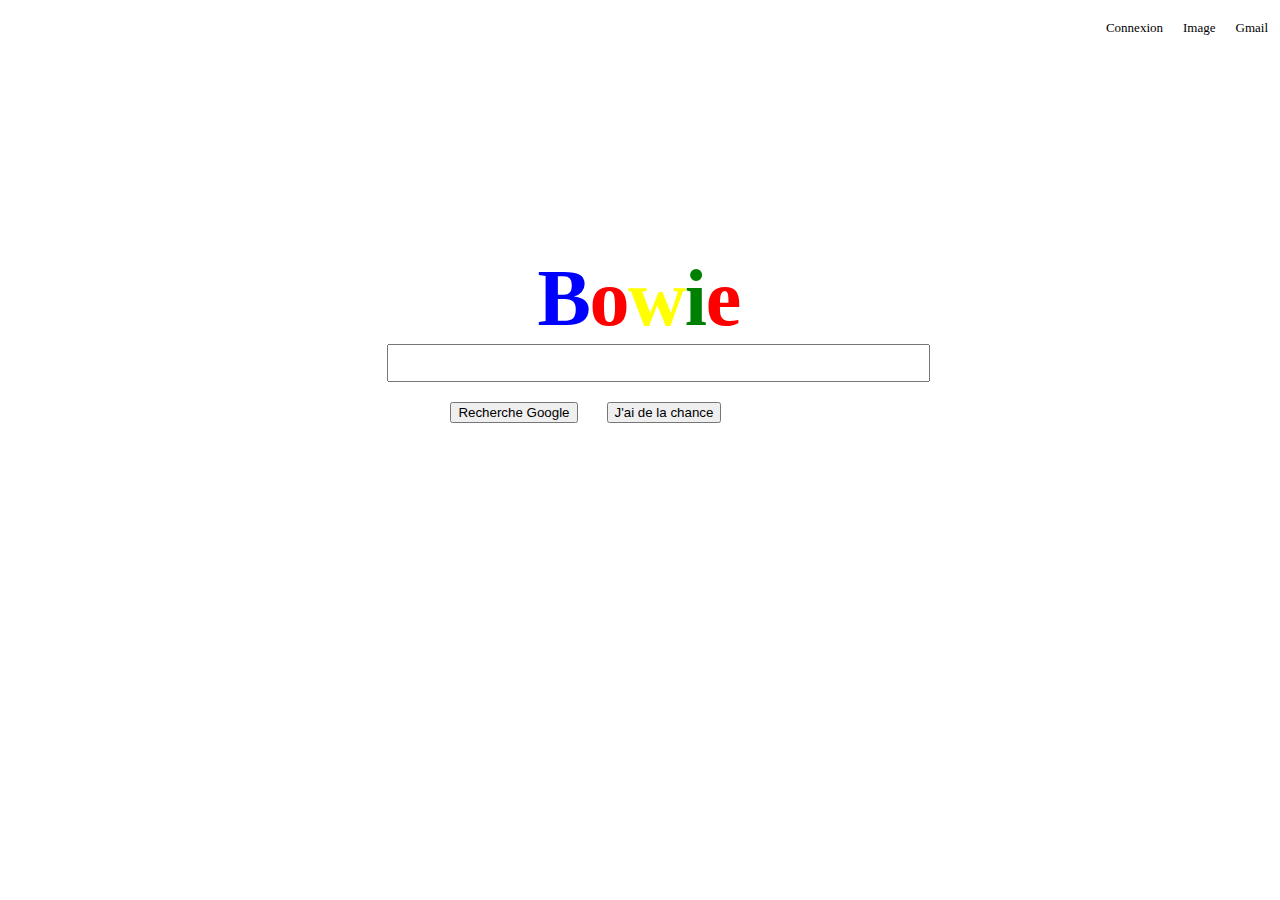
<file: Google/index.html>
<!DOCTYPE Html>
<html lang="fr">

<head>

  <title>Google</title>
  <link rel="stylesheet" type="text/css" href="style.css" />


  <meta charset="utf-8" />
  <meta name="viewport" content="width=device-width, initial-scale=1" />
</head>

<body>
<div id="barrenav">

<div class="gmail"><a>Gmail</a>
</div>
<div class="image"><a>Image</a>
</div>
<div class="carre">
</div>
<div class="connexion"><a>Connexion</a>
</div>

</div>
<div class="color">
  <a style="color : blue">B</a>
<a style="color: red;">o</a>
<a style="color : yellow">w</a>
<a style="color : green">i</a>
<a style="color: red;">e</a>
</div>
<input class="rech">
<div>
  <input value="Recherche Google" type="submit" class="sousrech">
  <input value="J'ai de la chance" type="submit" class="luck">
</div>
</body>
<footer>



</footer>

</html>
</file>
<file: Google/style.css>
#barrenav{


  position: absolute;
  top: 20px;
  font-size: 13px;

  width: 100%;
}

.gmail{
float: right;
margin-right: 20px;

}

.image{

float: right;
margin-right: 20px;
}

.carre{

float: right;
margin-right: 20px;
}

.connexion{
float: right;
margin-right: 20px;
}


.color{
text-align: center;
  font-size: 80px;
  font-weight: bold;
  margin-top: 20%;
  margin-left: -12px;
Letter-Spacing: -8pt;

}



.rech{

  -webkit-box-sizing: border-box;
  height: 100%;
  overflow: hidden;
  padding: 5px 9px 0;
  width: 543px;
  height: 38px;
  margin-left: 30%;

}
.sousrech{
margin-left: 35%;
margin-top: 20px;

}

.luck{

  margin-left: 25px;
  margin-top: 20px;

}
</file>
